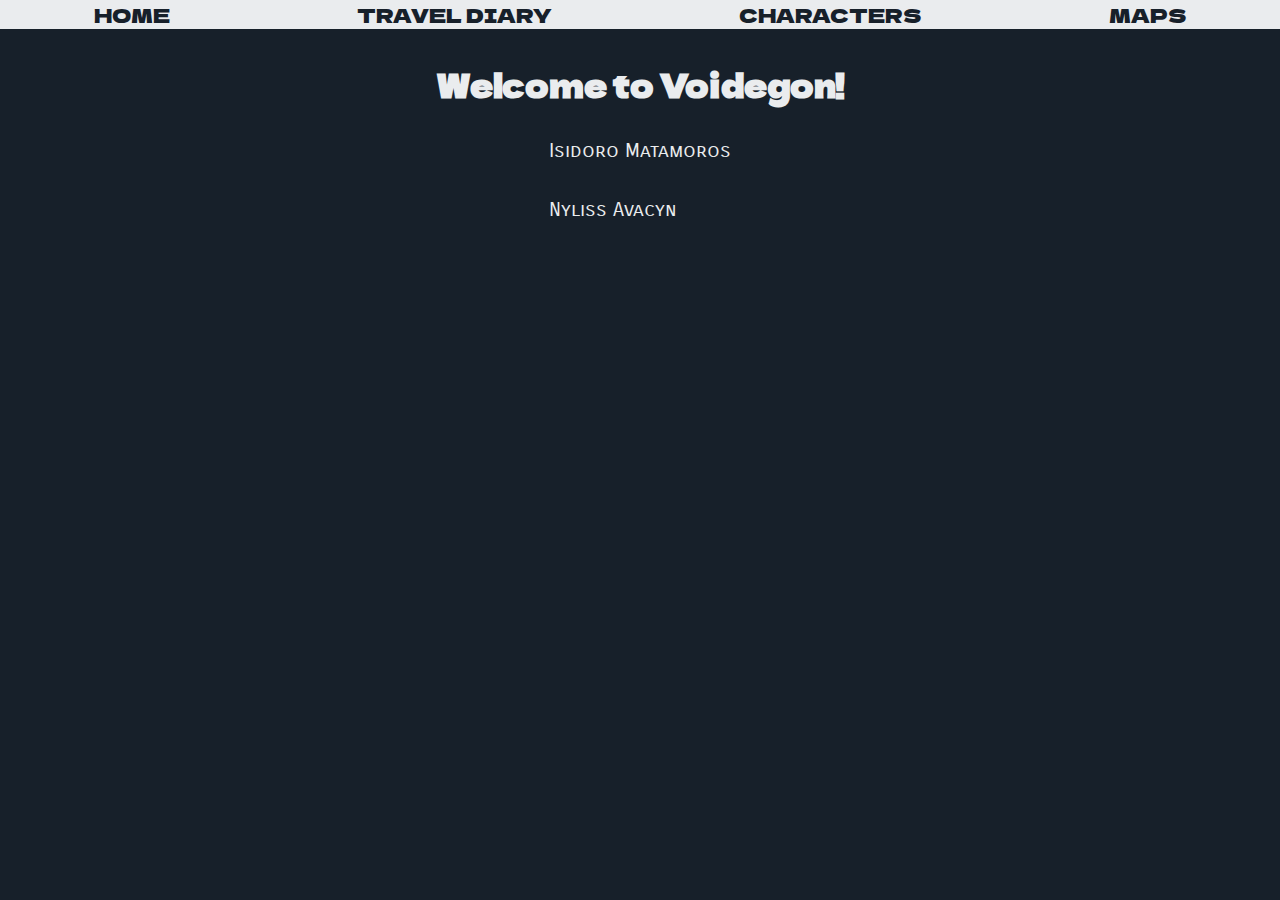
<file: index.html>
<!DOCTYPE html>
<html lang="en">

<head>
    <meta charset="UTF-8">
    <meta name="viewport" content="width=device-width, initial-scale=1.0">
    <link rel="shortcut icon" href="favicon.ico" type="image/x-icon">
    <title>| Voidegon Website</title>
    <link rel="stylesheet" href="style.css">
</head>

<body>

    <header>
        <nav>
            <ul>
                <li>
                    <a onclick="home()">Home</a>
                </li>
                <li>
                    <a onclick="travelDiary()">Travel Diary</a>
                </li>
                <li>
                    <a onclick="characters()">Characters</a>
                </li>
                <li>
                    <a onclick="maps()">Maps</a>
                </li>
            </ul>
        </nav>
    </header>

    <main>
        <h1 id="main-title">Welcome to Voidegon!</h1>
        <article>
            <h2></h2>
            <section>
                <a href="./Characters/isidoro.html">Isidoro Matamoros</a><br><br><br>
                <a href="./Characters/nyliss.html">Nyliss Avacyn</a>
            </section>
        </article>
    </main>

    <script src="script.js"></script>

</body>

</html>
</file>
<file: style.css>
@import url('https://fonts.googleapis.com/css2?family=Dela+Gothic+One&display=swap');
@import url("https://fonts.googleapis.com/css2?family=Carrois+Gothic+SC&display=swap");


:root {
    --black: #17202A;
    --white: #EAECEE;
    --font-title: 'Dela Gothic One', cursive;
}

* {
    margin: 0;
    padding: 0;
    transition: ease .5s;
}

body {
    background-color: var(--black);
}

header {
    width: 100vw;
    background-color: var(--white);
    text-transform: uppercase;
    font-family: var(--font-title);
}

header nav ul {
    display: flex;
    list-style: none;
    justify-content: space-around;
}

header nav li {
    display: flex;
    align-items: center;
}

header nav a {
    text-decoration: none;
    color: var(--black);
    font-size: 20px;
    cursor: pointer;
}

header nav a:hover {
    font-size: 30px;
}

/* Main */

h1 {
    font-family: var(--font-title);
    color: var(--white);
    text-align: center;
    padding: 1em;
}

main a {
    text-decoration: none;
    color: var(--white);
    font-size: 20px;
    cursor: pointer;
    font-family: "Carrois Gothic SC", sans-serif;
    padding: 1em;
}

main a:hover {
    font-size: 25px;
}

article {
    display: flex;
    justify-content: center;
}
</file>
